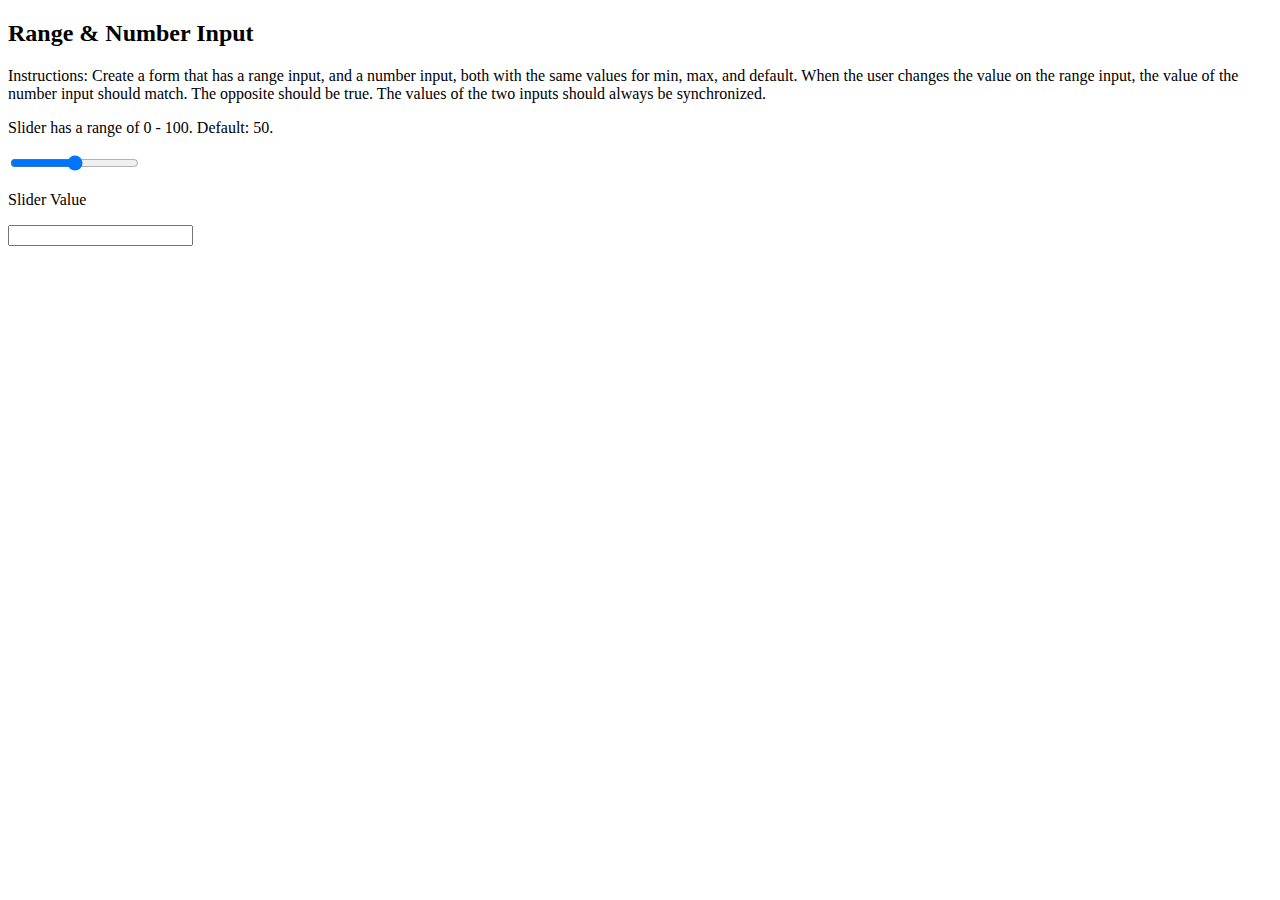
<file: challenge1/index.html>
<!DOCTYPE html>
<html>
<head>
	<meta charset="utf-8">
    <meta name="description" content="">
    <meta name="viewport" content="width=device-width, initial-scale=1">
	<title>1 - Range & Number Input</title>
</head>
<body>

	<h2>Range & Number Input</h2>

	<p>Instructions: Create a form that has a range input, and a number input, both with the same values for min, max, and default. When the user changes the value on the range input, the value of the number input should match. The opposite should be true. The values of the two inputs should always be synchronized.</p>

	<p>Slider has a range of 0 - 100. Default: 50.</p>

	<input type="range" value="50" min="0" max="100" step="5" id="slider" onchange="rangeBarToForm(this.value)">

	<p>Slider Value</p>

	<!-- Simple in-line JS, set the value of this forum (slider_value) to the value of slider above -->
	<input type="text" id="slider_value" oninput="slider.value = slider_value.value">


<script type="text/javascript" src="script.js"></script>

</body>
</html>
</file>
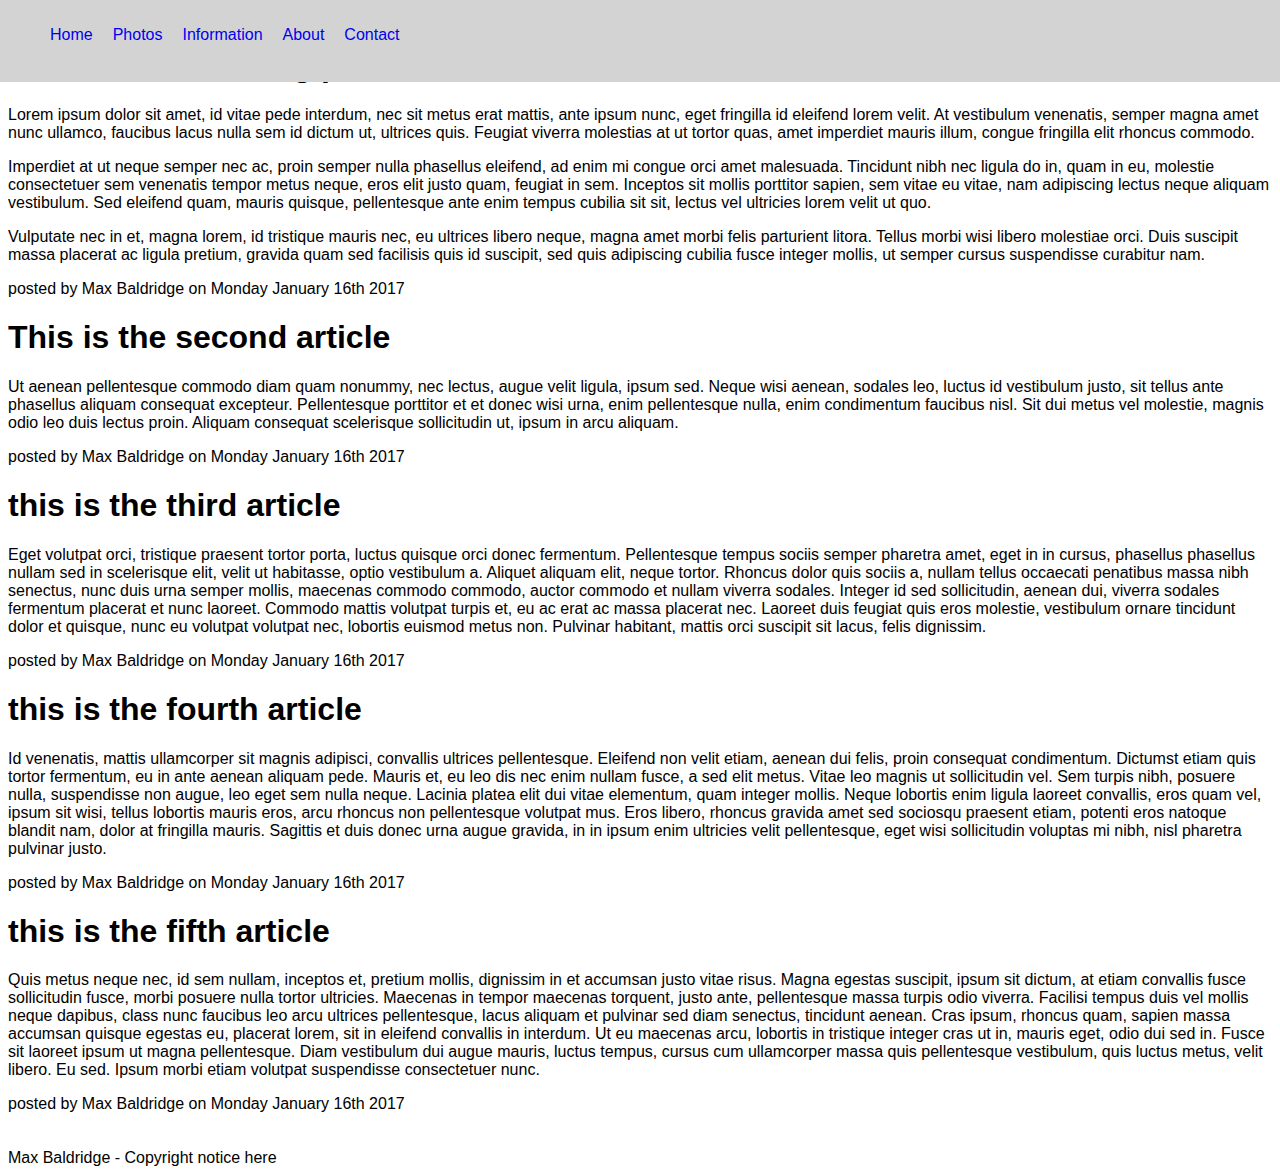
<file: challenge3/index.html>
<!DOCTYPE html>
<html lang="en" style="font-family: Helvetica">
<head>
	<meta charset="utf-8">
	<title>Challenge 3 - Floating Navigation Bar</title>
	<link rel="stylesheet" type="text/css" href="styles.css">

</head>
<body>

	<nav class="fixed-navigation">
		<ul>
			<li> <a href="#"> Home </a></li>
			<li> <a href="#"> Photos </a></li>
			<li> <a href="#"> Information </a></li>
			<li> <a href="#"> About </a></li>
			<li> <a href="#"> Contact </a></li>
		</ul>
	</nav>

	<header>My Blog - Title</header>

		<article>
			<header><h1>This is the first blog post</h1></header>
				<p>
				Lorem ipsum dolor sit amet, id vitae pede interdum, nec sit metus erat mattis, ante ipsum nunc, eget fringilla id eleifend lorem velit. At vestibulum venenatis, semper magna amet nunc ullamco, faucibus lacus nulla sem id dictum ut, ultrices quis. Feugiat viverra molestias at ut tortor quas, amet imperdiet mauris illum, congue fringilla elit rhoncus commodo.</p> 
				<p>Imperdiet at ut neque semper nec ac, proin semper nulla phasellus eleifend, ad enim mi congue orci amet malesuada. Tincidunt nibh nec ligula do in, quam in eu, molestie consectetuer sem venenatis tempor metus neque, eros elit justo quam, feugiat in sem. Inceptos sit mollis porttitor sapien, sem vitae eu vitae, nam adipiscing lectus neque aliquam vestibulum. Sed eleifend quam, mauris quisque, pellentesque ante enim tempus cubilia sit sit, lectus vel ultricies lorem velit ut quo.</p> 
				<p>Vulputate nec in et, magna lorem, id tristique mauris nec, eu ultrices libero neque, magna amet morbi felis parturient litora. Tellus morbi wisi libero molestiae orci. Duis suscipit massa placerat ac ligula pretium, gravida quam sed facilisis quis id suscipit, sed quis adipiscing cubilia fusce integer mollis, ut semper cursus suspendisse curabitur nam.</p>
			<footer>posted by Max Baldridge on Monday January 16th 2017</footer>
		</article>

		<article>
			<header><h1>This is the second article</h1></header>
				<p>
				Ut aenean pellentesque commodo diam quam nonummy, nec lectus, augue velit ligula, ipsum sed. Neque wisi aenean, sodales leo, luctus id vestibulum justo, sit tellus ante phasellus aliquam consequat excepteur. Pellentesque porttitor et et donec wisi urna, enim pellentesque nulla, enim condimentum faucibus nisl. Sit dui metus vel molestie, magnis odio leo duis lectus proin. Aliquam consequat scelerisque sollicitudin ut, ipsum in arcu aliquam.
				</p>
			<footer>posted by Max Baldridge on Monday January 16th 2017</footer>
		</article>

		<article>
			<header><h1>this is the third article</h1></header>
				<p>
				Eget volutpat orci, tristique praesent tortor porta, luctus quisque orci donec fermentum. Pellentesque tempus sociis semper pharetra amet, eget in in cursus, phasellus phasellus nullam sed in scelerisque elit, velit ut habitasse, optio vestibulum a. Aliquet aliquam elit, neque tortor. Rhoncus dolor quis sociis a, nullam tellus occaecati penatibus massa nibh senectus, nunc duis urna semper mollis, maecenas commodo commodo, auctor commodo et nullam viverra sodales. Integer id sed sollicitudin, aenean dui, viverra sodales fermentum placerat et nunc laoreet. Commodo mattis volutpat turpis et, eu ac erat ac massa placerat nec. Laoreet duis feugiat quis eros molestie, vestibulum ornare tincidunt dolor et quisque, nunc eu volutpat volutpat nec, lobortis euismod metus non. Pulvinar habitant, mattis orci suscipit sit lacus, felis dignissim.
				</p>
			<footer>posted by Max Baldridge on Monday January 16th 2017</footer>
		</article>

		<article>
			<header><h1>this is the fourth article</h1></header>
				<p>
				Id venenatis, mattis ullamcorper sit magnis adipisci, convallis ultrices pellentesque. Eleifend non velit etiam, aenean dui felis, proin consequat condimentum. Dictumst etiam quis tortor fermentum, eu in ante aenean aliquam pede. Mauris et, eu leo dis nec enim nullam fusce, a sed elit metus. Vitae leo magnis ut sollicitudin vel. Sem turpis nibh, posuere nulla, suspendisse non augue, leo eget sem nulla neque. Lacinia platea elit dui vitae elementum, quam integer mollis. Neque lobortis enim ligula laoreet convallis, eros quam vel, ipsum sit wisi, tellus lobortis mauris eros, arcu rhoncus non pellentesque volutpat mus. Eros libero, rhoncus gravida amet sed sociosqu praesent etiam, potenti eros natoque blandit nam, dolor at fringilla mauris. Sagittis et duis donec urna augue gravida, in in ipsum enim ultricies velit pellentesque, eget wisi sollicitudin voluptas mi nibh, nisl pharetra pulvinar justo.
				</p>
			<footer>posted by Max Baldridge on Monday January 16th 2017</footer>
		</article>

		<article>
			<header><h1>this is the fifth article</h1></header>
				<p>
				Quis metus neque nec, id sem nullam, inceptos et, pretium mollis, dignissim in et accumsan justo vitae risus. Magna egestas suscipit, ipsum sit dictum, at etiam convallis fusce sollicitudin fusce, morbi posuere nulla tortor ultricies. Maecenas in tempor maecenas torquent, justo ante, pellentesque massa turpis odio viverra. Facilisi tempus duis vel mollis neque dapibus, class nunc faucibus leo arcu ultrices pellentesque, lacus aliquam et pulvinar sed diam senectus, tincidunt aenean. Cras ipsum, rhoncus quam, sapien massa accumsan quisque egestas eu, placerat lorem, sit in eleifend convallis in interdum. Ut eu maecenas arcu, lobortis in tristique integer cras ut in, mauris eget, odio dui sed in. Fusce sit laoreet ipsum ut magna pellentesque. Diam vestibulum dui augue mauris, luctus tempus, cursus cum ullamcorper massa quis pellentesque vestibulum, quis luctus metus, velit libero. Eu sed. Ipsum morbi etiam volutpat suspendisse consectetuer nunc.
				</p>
			<footer>posted by Max Baldridge on Monday January 16th 2017</footer>
		</article>

	<br><br>

		<footer>Max Baldridge - Copyright notice here</footer>


</body>
</html>
</file>
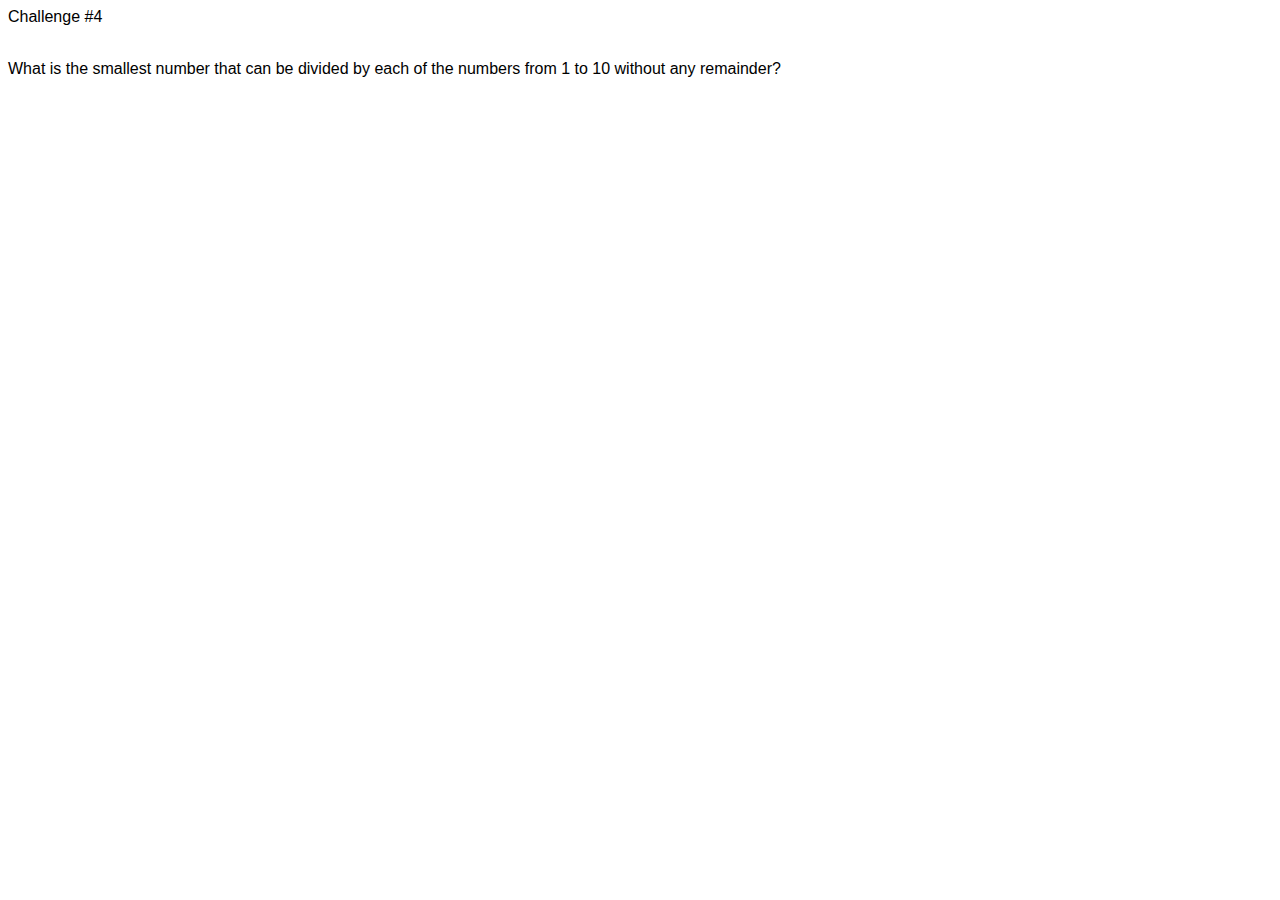
<file: challenge4/index.html>
<!DOCTYPE html>
<html lang="en" style="font-family: Helvetica">
	<head>
		<meta charset="utf-8">
		<title>4 - number divisible by 1 - 10</title>
	</head>
	<body>
		<header>Challenge #4</header>

		<br>

		<p>What is the smallest number that can be divided by each of the numbers from 1 to 10 without any remainder?</p>
		<script src="script.js" type="text/javascript"></script>
	</body>
</html>
</file>
<file: challenge3/styles.css>
nav {
	background-color: lightgrey;
	margin: 0 auto;
	padding: 0;
	width: 100%;

	position: fixed;
	top: 0;
	left: 0;
}

/**********************
List Elements
**********************/
nav ul {
	list-style-type: none;
	height: 50px;
}

nav li {
	float: left;
	margin: 10px;
}

/**********************
Anchor Elements
**********************/
nav ul li a {
	text-decoration: none;

}

nav ul li a:hover {
	color: yellow;
	background: blue;
	text-decoration: underline;
	font-weight: bold;
}

nav ul li a:active {
	color: gold;
	padding: 0 5px;
	margin: 0 5px;
	font-size: 20px;
}
</file>
